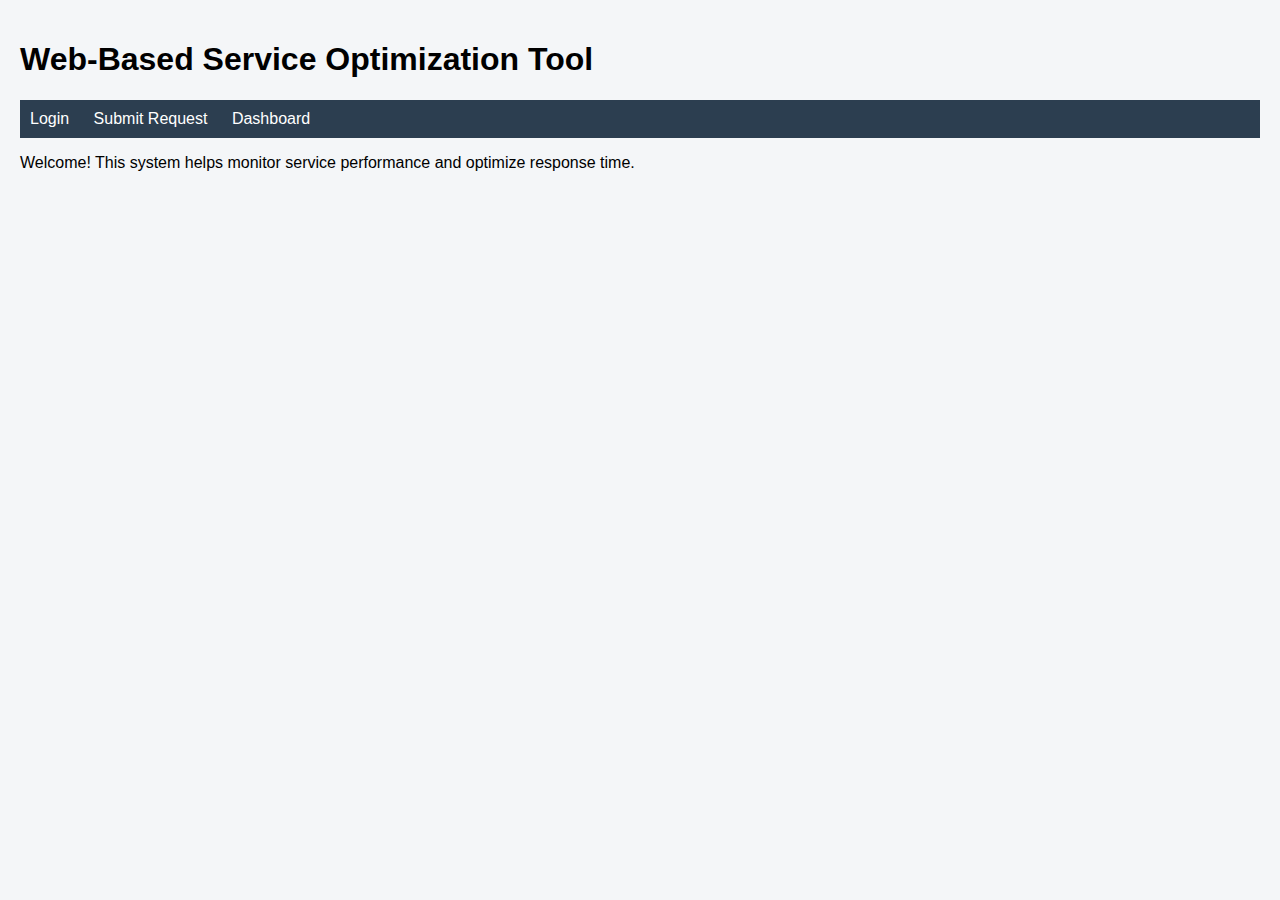
<file: index.html>
<!DOCTYPE html>
<html>
<script src="script.js"></script>

<head>
    <title>Service Optimization Tool</title>
    <link rel="stylesheet" href="style.css">
</head>

<body>

    <h1>Web-Based Service Optimization Tool</h1>

    <nav>
        <a href="login.html">Login</a>
        <a href="service.html">Submit Request</a>
        <a href="dashboard.html">Dashboard</a>
    </nav>

    <p>Welcome! This system helps monitor service performance and optimize response time.</p>

</body>

</html>
</file>
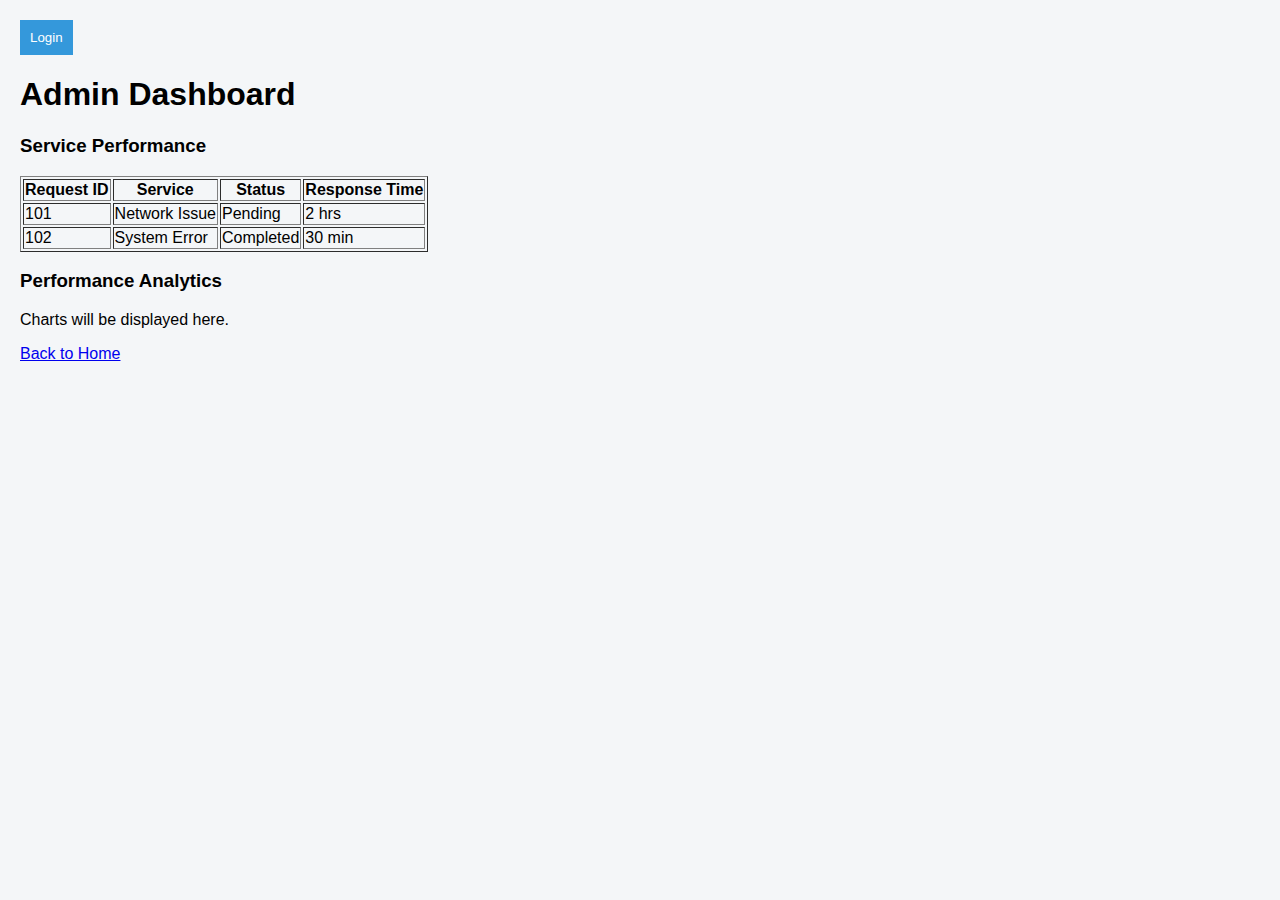
<file: dashboard.html>
<!DOCTYPE html>
<html>
<script src="script.js"></script>
<button type="button" onclick="loginUser()">Login</button>

<head>
    <title>Dashboard</title>
    <link rel="stylesheet" href="style.css">
</head>

<body>

    <h1>Admin Dashboard</h1>

    <h3>Service Performance</h3>

    <table border="1">
        <tr>
            <th>Request ID</th>
            <th>Service</th>
            <th>Status</th>
            <th>Response Time</th>
        </tr>

        <tr>
            <td>101</td>
            <td>Network Issue</td>
            <td>Pending</td>
            <td>2 hrs</td>
        </tr>

        <tr>
            <td>102</td>
            <td>System Error</td>
            <td>Completed</td>
            <td>30 min</td>
        </tr>

    </table>

    <h3>Performance Analytics</h3>
    <p>Charts will be displayed here.</p>

    <a href="index.html">Back to Home</a>

</body>

</html>
</file>
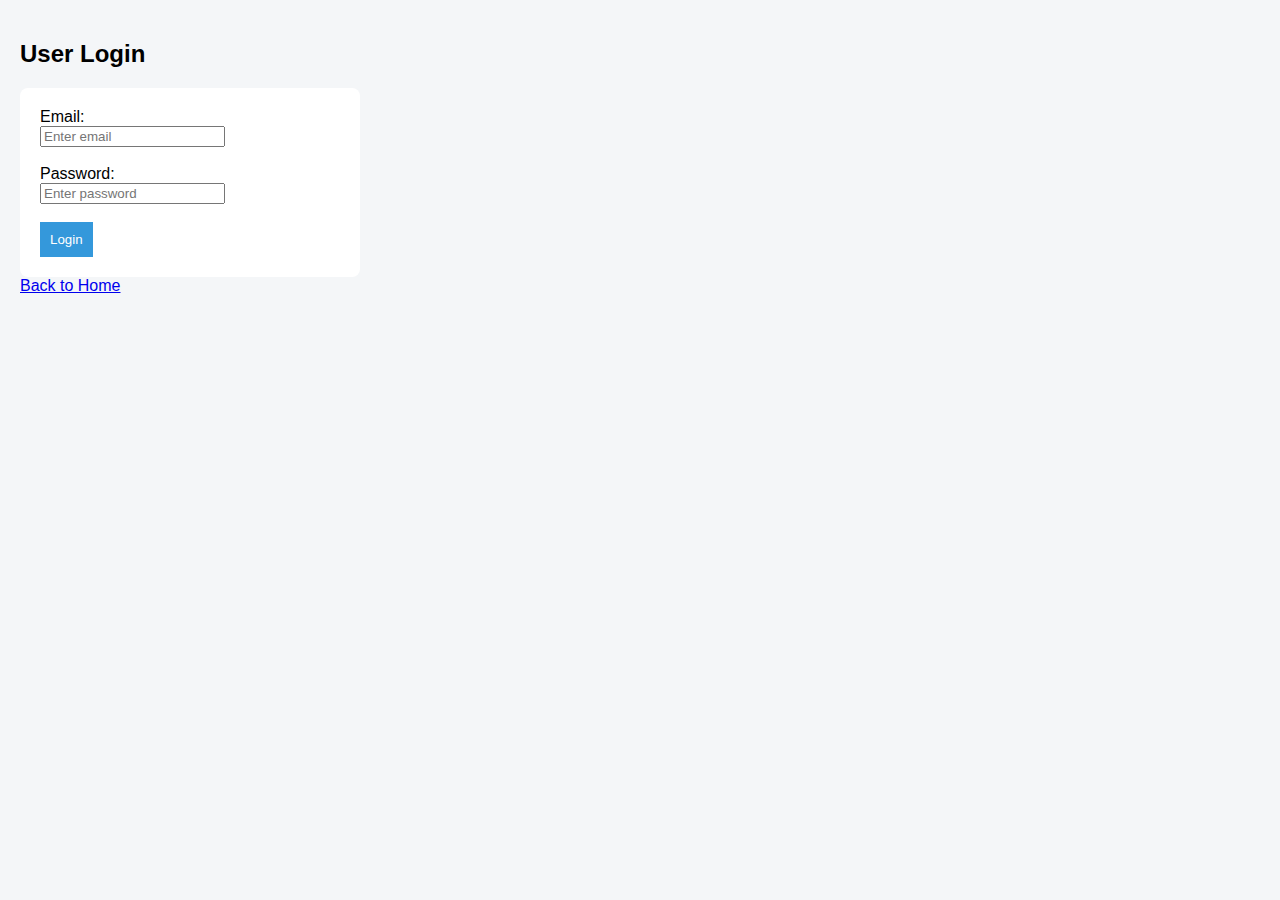
<file: login.html>
<!DOCTYPE html>
<html>
<script src="script.js"></script>

<head>
    <title>Login</title>
    <link rel="stylesheet" href="style.css">
</head>

<body>

    <h2>User Login</h2>

    <form>
        <label>Email:</label><br>
        <input type="email" placeholder="Enter email"><br><br>

        <label>Password:</label><br>
        <input type="password" placeholder="Enter password"><br><br>

        <button type="submit">Login</button>
    </form>

    <a href="index.html">Back to Home</a>

</body>

</html>
</file>
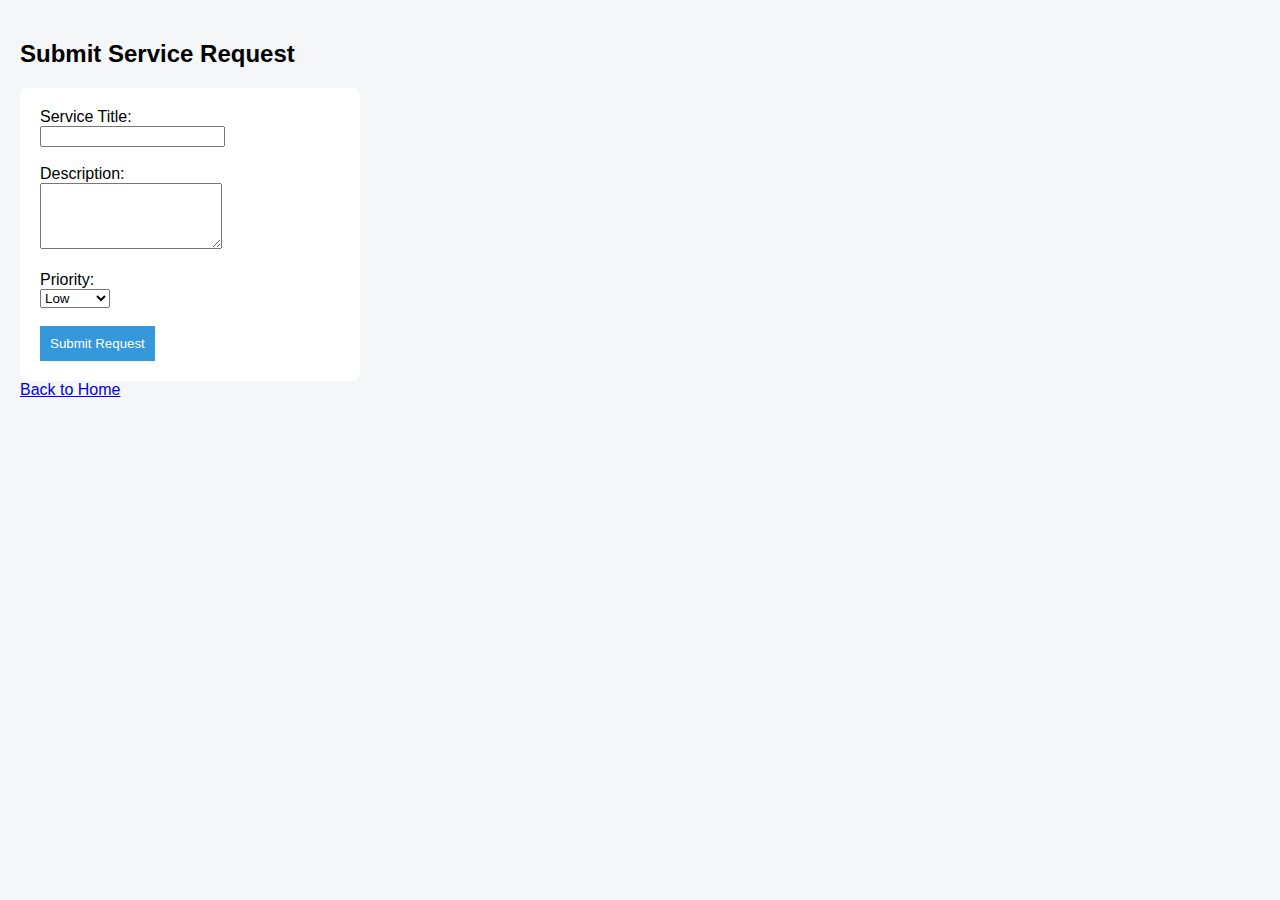
<file: service.html>
<!DOCTYPE html>
<html>
<script src="script.js"></script>

<head>
    <title>Submit Service Request</title>
    <link rel="stylesheet" href="style.css">
</head>

<body>

    <h2>Submit Service Request</h2>

    <form>

        <label>Service Title:</label><br>
        <input type="text"><br><br>

        <label>Description:</label><br>
        <textarea rows="4"></textarea><br><br>

        <label>Priority:</label><br>
        <select>
            <option>Low</option>
            <option>Medium</option>
            <option>High</option>
        </select><br><br>

        <button type="submit">Submit Request</button>

    </form>

    <a href="index.html">Back to Home</a>

</body>

</html>
</file>
<file: style.css>
body {
  font-family: Arial, sans-serif;
  background-color: #f4f6f8;
  margin: 0;
  padding: 20px;
}

nav {
  background: #2c3e50;
  padding: 10px;
}

nav a {
  color: white;
  margin-right: 20px;
  text-decoration: none;
}

form {
  background: white;
  padding: 20px;
  width: 300px;
  border-radius: 8px;
}

button {
  background: #3498db;
  color: white;
  padding: 10px;
  border: none;
}
</file>
